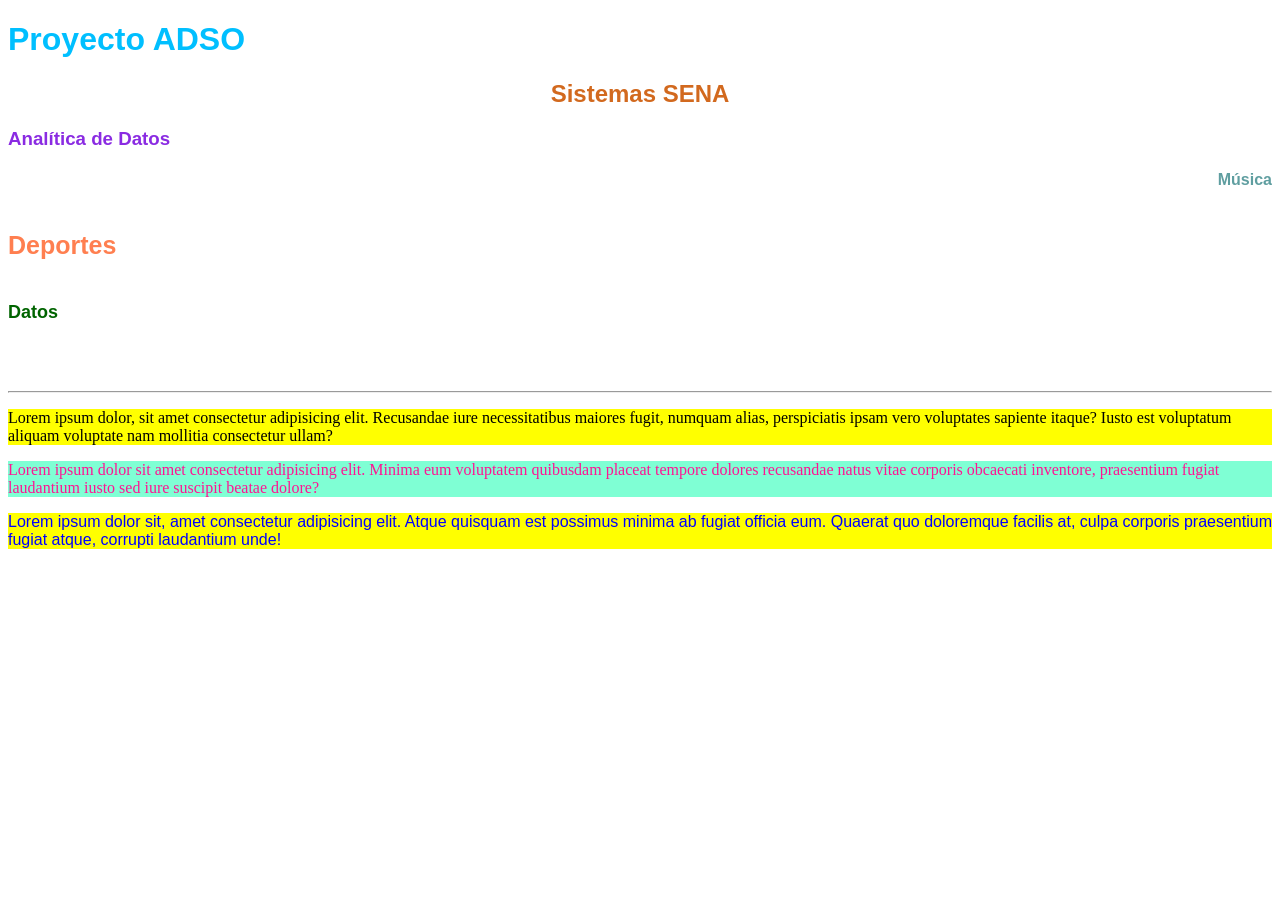
<file: index.html>
<!DOCTYPE html>
<html lang="en">
<head>
    <meta charset="UTF-8">
    <meta name="viewport" content="width=device-width, initial-scale=1.0">
    <link rel="stylesheet" href="/estilos/style.css">
    <title>HOME</title>
    <style>
        h4{
            color: cadetblue;
            font-family: Arial, Helvetica, sans-serif;
            text-align: right;
        }
    </style>
</head>
<body>
    <h1>Proyecto ADSO</h1>
    <h2>Sistemas SENA</h2>
    <h3 style="color: blueviolet; font-family: Arial, Helvetica, sans-serif;">Analítica de Datos</h3>
    <h4>Música</h4>
    <h5>Deportes</h5>
    <h6 style="color: darkgreen;text-align: left; font-size: 18px;font-family: Arial, Helvetica, sans-serif;">Datos</h6>
    <br>
    <hr style="color: rgb(201, 124, 17)">
    <p>Lorem ipsum dolor, sit amet consectetur adipisicing elit. Recusandae iure necessitatibus maiores fugit, numquam alias, perspiciatis ipsam vero voluptates sapiente itaque? Iusto est voluptatum aliquam voluptate nam mollitia consectetur ullam?</p>
    <p class="parrafo01">Lorem ipsum dolor sit amet consectetur adipisicing elit. Minima eum voluptatem quibusdam placeat tempore dolores recusandae natus vitae corporis obcaecati inventore, praesentium fugiat laudantium iusto sed iure suscipit beatae dolore?</p>
    <p class="parrafo02">Lorem ipsum dolor sit, amet consectetur adipisicing elit. Atque quisquam est possimus minima ab fugiat officia eum. Quaerat quo doloremque facilis at, culpa corporis praesentium fugiat atque, corrupti laudantium unde!</p>
</body>
</html>
</file>
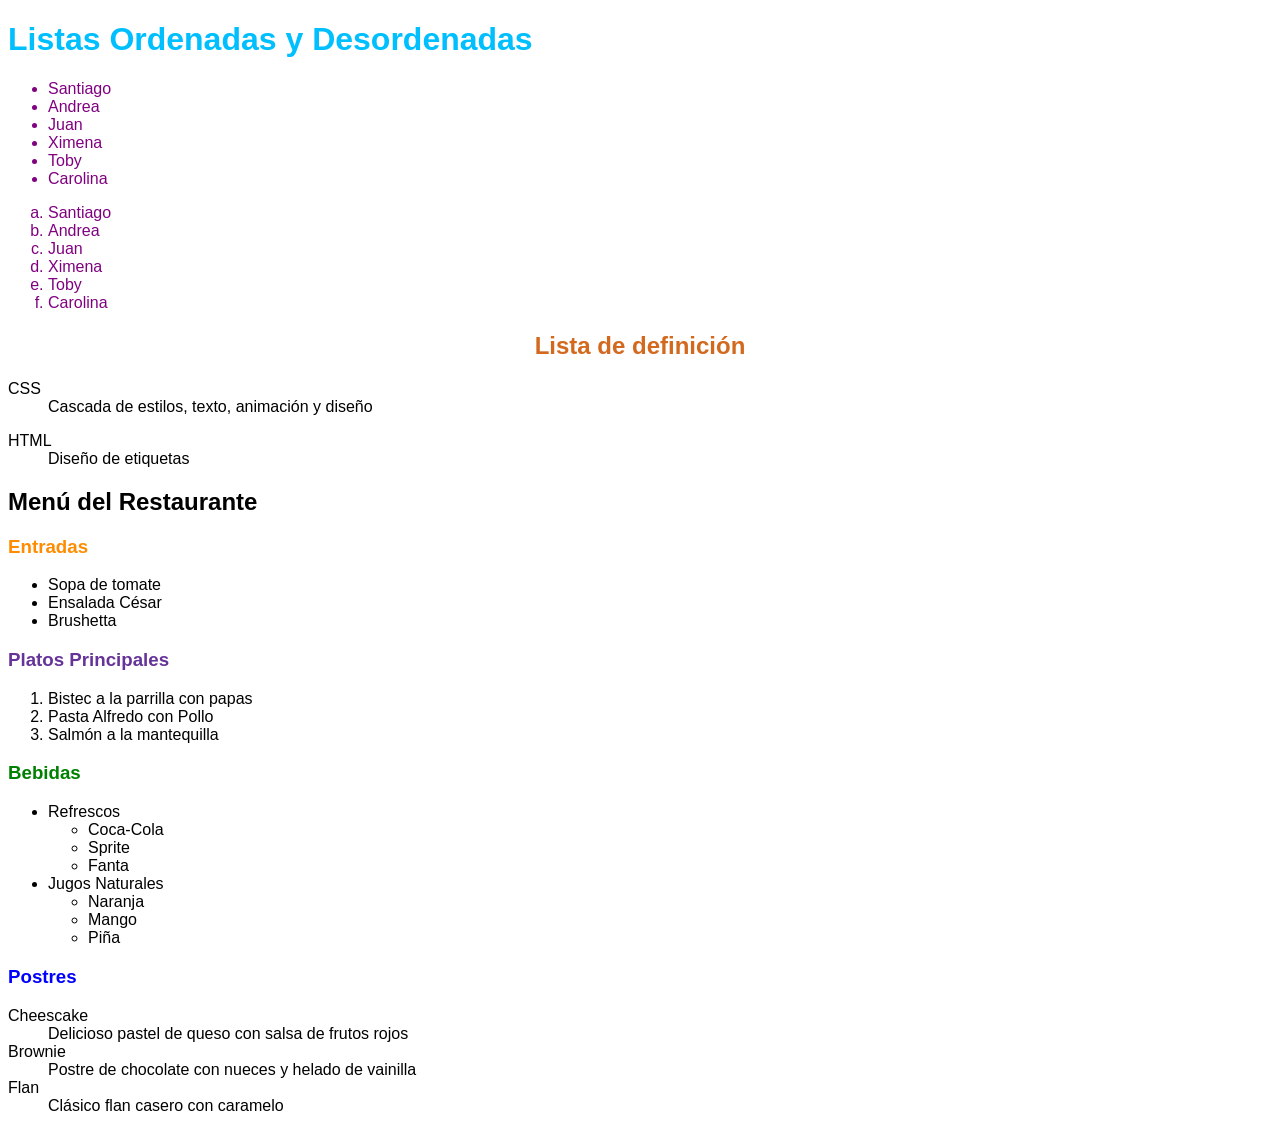
<file: contacto.html>
<!DOCTYPE html>
<html lang="en">
<head>
    <meta charset="UTF-8">
    <meta name="viewport" content="width=device-width, initial-scale=1.0">
    <link rel="stylesheet" href="/estilos/style.css">
    <title>Listas</title>
</head>
<body>
    <h1>Listas Ordenadas y Desordenadas</h1>
    <!--Listas Desordenadas-->
    <ul class="listas">
        <li>Santiago</li>
        <li>Andrea</li>
        <li>Juan</li>
        <li>Ximena</li>
        <li>Toby</li>
        <li>Carolina</li>
    </ul>
    <!--Listas Ordenadas-->
    <ol type="a" class="listas">
        <li>Santiago</li>
        <li>Andrea</li>
        <li>Juan</li>
        <li>Ximena</li>
        <li>Toby</li>
        <li>Carolina</li>
    </ol>
    <h2>Lista de definición</h2>
    <dl>
        <dt>CSS</dt>
        <dd>Cascada de estilos, texto, animación y diseño</dd>
    </dl>
    <dl>
        <dt>HTML</dt>
        <dd>Diseño de etiquetas</dd>
    </dl>
    <h2 class="titulomenu">Menú del Restaurante</h2>
    <h3 class="entradas">Entradas</h3>
    <ul>
        <li>Sopa de tomate</li>
        <li>Ensalada César</li>
        <li>Brushetta</li>
        </ul>
    <h3 class="platos">Platos Principales</h3>
    <ol>
        <li>Bistec a la parrilla con papas</li>
        <li>Pasta Alfredo con Pollo</li>
        <li>Salmón a la mantequilla</li>
    </ol>
    <h3 class="bebidas">Bebidas</h3>
    <ul>
        <li>Refrescos</li>
        <ul>
            <li>Coca-Cola</li>
            <li>Sprite</li>
            <li>Fanta</li>
        </ul>
        <li>Jugos Naturales</li>
        <ul>
            <li>Naranja</li>
            <li>Mango</li>
            <li>Piña</li>
        </ul>
    </ul>
    <h3 class="postres">Postres</h3>
    <dt>Cheescake</dt>
    <dd>Delicioso pastel de queso con salsa de frutos rojos</dd>
    <dt>Brownie</dt>
    <dd>Postre de chocolate con nueces y helado de vainilla</dd>
    <dt>Flan</dt>
    <dd>Clásico flan casero con caramelo</dd>

</body>
</html>
</file>
<file: estilos/style.css>
h1{
    color: rgb(0, 191, 255);
    font-family: Arial, Helvetica, sans-serif;
    text-align:left;
}
h2{
    color: chocolate;
    text-align: center;
    font-family: Arial, Helvetica, sans-serif
}
h5{
    color: coral;
    font-size: 25px;
    text-align: justify;
    font-family: Arial, Helvetica, sans-serif;
}
p{
    background-color: yellow;
}
.parrafo01{
    color: deeppink;background-color: aquamarine;
}
.parrafo02{
    text-align: justify;
    font-family: Arial, Helvetica, sans-serif;
    font-size: 16px;
    color: blue;
}
li{
    color:black;
    font-family:Arial, Helvetica, sans-serif
    
}
.titulomenu{
    color: black;
    text-align: left;
    font-family: Arial, Helvetica, sans-serif;
}
.entradas{
    color: darkorange;
    text-align: left;
    font-family: Arial, Helvetica, sans-serif;
}
.platos{
    color: rebeccapurple;
    text-align: left;
    font-family: Arial, Helvetica, sans-serif;
}
.bebidas{
    color: green;
    text-align: left;
    font-family: Arial, Helvetica, sans-serif;
}
.postres{
    color: blue;
    text-align: left;
    font-family: Arial, Helvetica, sans-serif;
}
ul{
    color: black;
    text-align: left;
    font-family: Arial, Helvetica, sans-serif;
    font-size: 16px;
}
.listas > li{
    color: purple;
    font-family: 'Lucida Sans', 'Lucida Sans Regular', 'Lucida Grande', 'Lucida Sans Unicode', Geneva, Verdana, sans-serif;
    font-size: 16px;
}
dt{
    color: black;
    font-family: Arial, Helvetica, sans-serif;
    font-size: 16px;
}
dd{
    color: black;
    font-family: Arial, Helvetica, sans-serif;
    font-size: 16px;
}
</file>
